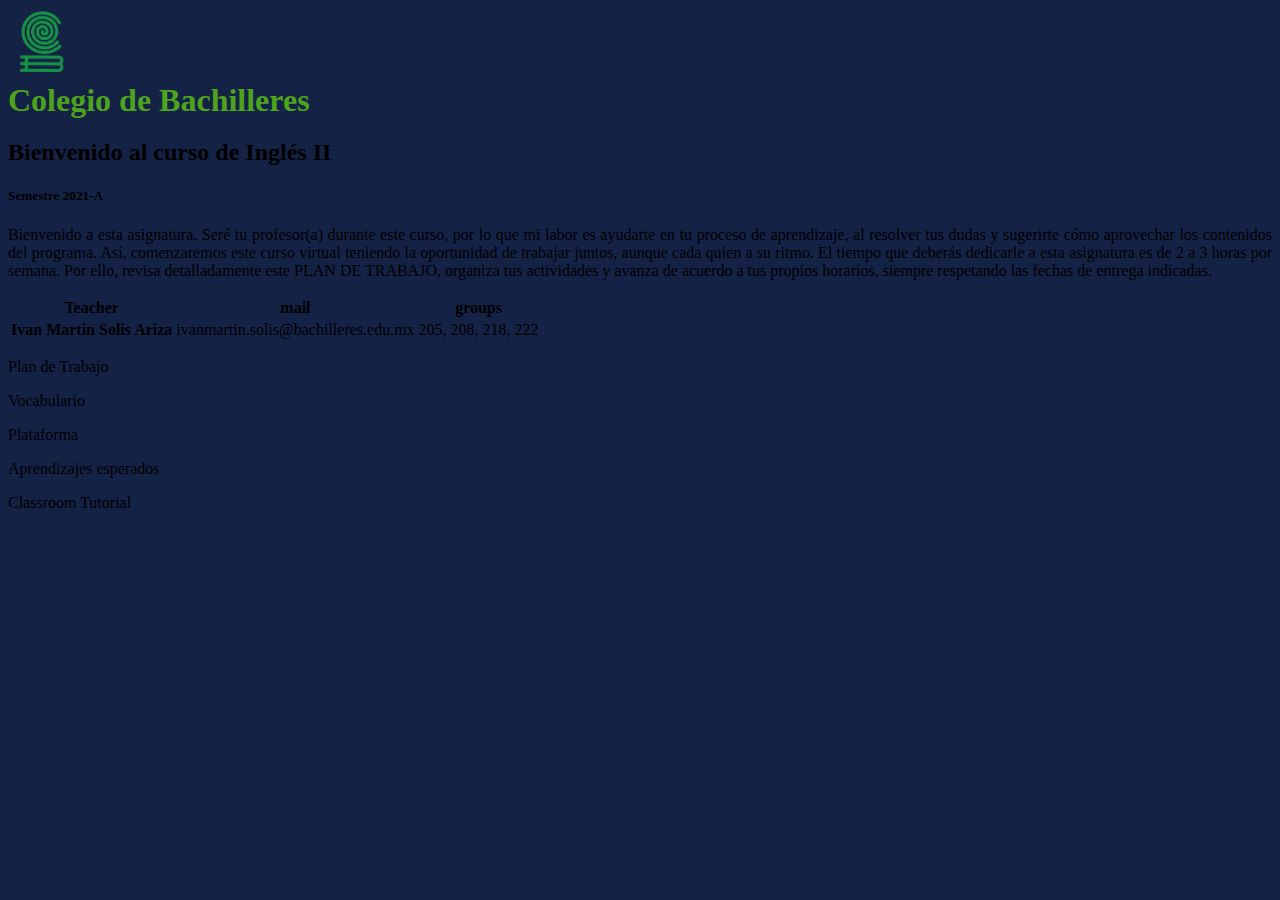
<file: index.html>
<!DOCTYPE html>
<html lang="en" dir="ltr">
  <head>
    <meta charset="utf-8">
    <title>Welcome</title>
    <link href="https://cdn.jsdelivr.net/npm/bootstrap@5.0.0-beta1/dist/css/bootstrap.min.css" rel="stylesheet" integrity="sha384-giJF6kkoqNQ00vy+HMDP7azOuL0xtbfIcaT9wjKHr8RbDVddVHyTfAAsrekwKmP1" crossorigin="anonymous">
    <link
      rel="stylesheet"
      href="https://use.fontawesome.com/releases/v5.15.1/css/all.css"
      integrity="sha384-vp86vTRFVJgpjF9jiIGPEEqYqlDwgyBgEF109VFjmqGmIY/Y4HV4d3Gp2irVfcrp"
      crossorigin="anonymous"
    />
    <link rel="stylesheet" href="https://cdnjs.cloudflare.com/ajax/libs/animate.css/4.1.1/animate.min.css">
    <link rel="stylesheet" href="style.css">
  </head>
  <body>
    <div class="container-md">
      <nav class="w-100 d-flex">
        <img class="size-70pxs" src="images/Logotipo_COBACH.png" alt="">
        <h1>Colegio de Bachilleres</h1>
      </nav>
      <h2 class="text-white text-center pt-2 fs-1">Bienvenido al curso de Inglés II</h2>
      <h5 class="text-white text-center fs-3 text-white-50">Semestre 2021-A</h5>
      <p class="text-white-50 c-align-justify fs-4">Bienvenido a esta asignatura. Seré tu profesor(a) durante este curso, por lo que mi labor es ayudarte en tu proceso de aprendizaje, al resolver tus dudas y sugerirte cómo aprovechar los contenidos del programa. Así, comenzaremos este curso virtual teniendo la oportunidad de trabajar juntos, aunque cada quien a su ritmo.
El tiempo que deberás dedicarle a esta asignatura es de 2 a 3 horas por semana. Por ello, revisa detalladamente este PLAN DE TRABAJO, organiza tus actividades y avanza de acuerdo a tus propios horarios, siempre respetando las fechas de entrega indicadas.</p>
      <table class="table text-white">
      <thead>
      <tr>
      <th scope="col">Teacher</th>
      <th scope="col">mail</th>
      <th scope="col">groups</th>
      </tr>
      </thead>
      <tbody>
      <tr>
      <th scope="row">Ivan Martin Solis Ariza</th>
      <td>ivanmartin.solis@bachilleres.edu.mx</td>
      <td>205, 208, 218, 222</td>
      </tr>
      </tbody>
      </table>
      <div class="logos-container d-flex justify-content-around flex-wrap">
        <div class="d-flex align-items-center flex-column p-1">
          <a class="" href="pdf/Plan-2.pdf"><i class="animate__slow animate__infinite animate__animated animate__tada text-warning fs-1 fas fa-calendar text-center"></i></a>
          <p class="fs-3 text-white">Plan de Trabajo</p>
        </div>
        <div class="d-flex align-items-center flex-column p-2">
          <a href="pdf/Voc-2.pdf"><i class="animate__slow animate__infinite animate__animated animate__tada text-warning fs-1 fas fa-spell-check"></i></i></a>
          <p class="fs-3 text-white">Vocabulario</p>
        </div>
        <div class="d-flex align-items-center flex-column p-2">
          <a href="https://classroom.google.com/"><i class="animate__slow animate__infinite animate__animated animate__tada text-warning fs-1 fas fa-chalkboard-teacher"></i></i></i></a>
          <p class="fs-3 text-white">Plataforma</p>
        </div>
        <div class="d-flex align-items-center flex-column p-2">
          <a href="pdf/Ap-2.pdf"><i class="animate__slow animate__infinite animate__animated animate__tada text-warning fs-1 fas fa-graduation-cap"></i></i></a>
          <p class="fs-3 text-white">Aprendizajes esperados</p>
        </div>
        <div class="d-flex align-items-center flex-column p-2">
          <a href="https://www.youtube.com/watch?v=MycvBy8LSN4"><i class="animate__slow animate__infinite animate__animated animate__tada fs-1 text-danger fab fa-youtube"></i></a>
          <p class="fs-3 text-white">Classroom Tutorial</p>
        </div>
      </div>
    </div>
  </body>
</html>
</file>
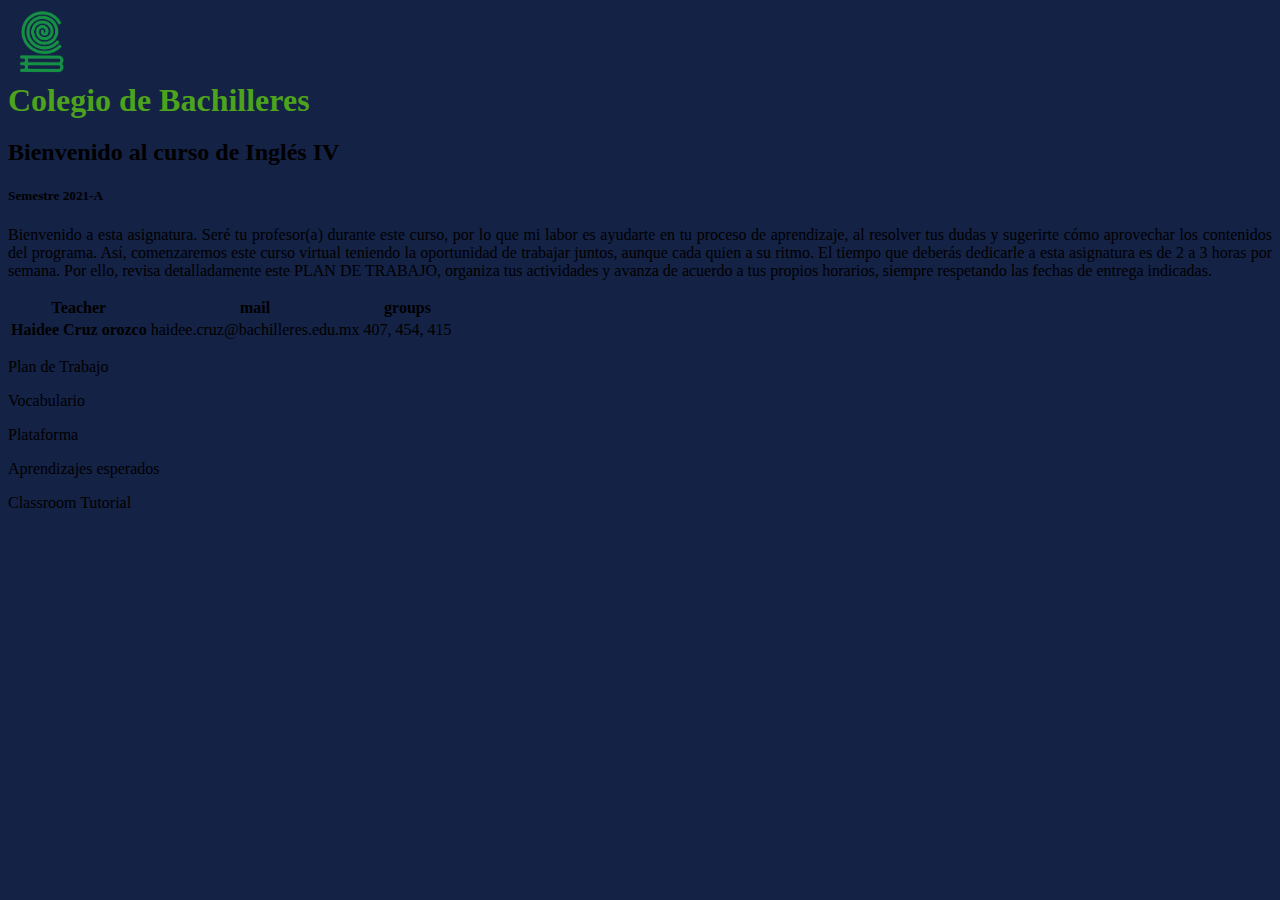
<file: fourth-h.html>
<!DOCTYPE html>
<html lang="en" dir="ltr">
  <head>
    <meta charset="utf-8">
    <title>Welcome</title>
    <link href="https://cdn.jsdelivr.net/npm/bootstrap@5.0.0-beta1/dist/css/bootstrap.min.css" rel="stylesheet" integrity="sha384-giJF6kkoqNQ00vy+HMDP7azOuL0xtbfIcaT9wjKHr8RbDVddVHyTfAAsrekwKmP1" crossorigin="anonymous">
    <link
      rel="stylesheet"
      href="https://use.fontawesome.com/releases/v5.15.1/css/all.css"
      integrity="sha384-vp86vTRFVJgpjF9jiIGPEEqYqlDwgyBgEF109VFjmqGmIY/Y4HV4d3Gp2irVfcrp"
      crossorigin="anonymous"
    />
    <link rel="stylesheet" href="https://cdnjs.cloudflare.com/ajax/libs/animate.css/4.1.1/animate.min.css">
    <link rel="stylesheet" href="style.css">
  </head>
  <body>
    <div class="container-md">
      <nav class="w-100 d-flex">
        <img class="size-70pxs" src="images/Logotipo_COBACH.png" alt="">
        <h1>Colegio de Bachilleres</h1>
      </nav>
      <h2 class="text-white text-center pt-2 fs-1">Bienvenido al curso de Inglés IV</h2>
      <h5 class="text-white text-center fs-3 text-white-50">Semestre 2021-A</h5>
      <p class="text-white-50 c-align-justify fs-4">Bienvenido a esta asignatura. Seré tu profesor(a) durante este curso, por lo que mi labor es ayudarte en tu proceso de aprendizaje, al resolver tus dudas y sugerirte cómo aprovechar los contenidos del programa. Así, comenzaremos este curso virtual teniendo la oportunidad de trabajar juntos, aunque cada quien a su ritmo.
El tiempo que deberás dedicarle a esta asignatura es de 2 a 3 horas por semana. Por ello, revisa detalladamente este PLAN DE TRABAJO, organiza tus actividades y avanza de acuerdo a tus propios horarios, siempre respetando las fechas de entrega indicadas.</p>
      <table class="table text-white">
      <thead>
      <tr>
      <th scope="col">Teacher</th>
      <th scope="col">mail</th>
      <th scope="col">groups</th>
      </tr>
      </thead>
      <tbody>
      <tr>
      <th scope="row">Haidee Cruz orozco</th>
      <td>haidee.cruz@bachilleres.edu.mx</td>
      <td>407, 454, 415</td>
      </tr>
      </tbody>
      </table>
      <div class="logos-container d-flex justify-content-around flex-wrap">
        <div class="d-flex align-items-center flex-column p-1">
          <a class="" href="pdf/Plan-4.pdf"><i class="animate__slow animate__infinite animate__animated animate__tada text-warning fs-1 fas fa-calendar text-center"></i></a>
          <p class="fs-3 text-white">Plan de Trabajo</p>
        </div>
        <div class="d-flex align-items-center flex-column p-2">
          <a href="pdf/Voc-4.pdf"><i class="animate__slow animate__infinite animate__animated animate__tada text-warning fs-1 fas fa-spell-check"></i></i></a>
          <p class="fs-3 text-white">Vocabulario</p>
        </div>
        <div class="d-flex align-items-center flex-column p-2">
          <a href="https://classroom.google.com/"><i class="animate__slow animate__infinite animate__animated animate__tada text-warning fs-1 fas fa-chalkboard-teacher"></i></i></i></a>
          <p class="fs-3 text-white">Plataforma</p>
        </div>
        <div class="d-flex align-items-center flex-column p-2">
          <a href="pdf/Ap-4.pdf"><i class="animate__slow animate__infinite animate__animated animate__tada text-warning fs-1 fas fa-graduation-cap"></i></i></a>
          <p class="fs-3 text-white">Aprendizajes esperados</p>
        </div>
        <div class="d-flex align-items-center flex-column p-2">
          <a href="https://www.youtube.com/watch?v=MycvBy8LSN4"><i class="animate__slow animate__infinite animate__animated animate__tada fs-1 text-danger fab fa-youtube"></i></a>
          <p class="fs-3 text-white">Classroom Tutorial</p>
        </div>
      </div>
    </div>
  </body>
</html>
</file>
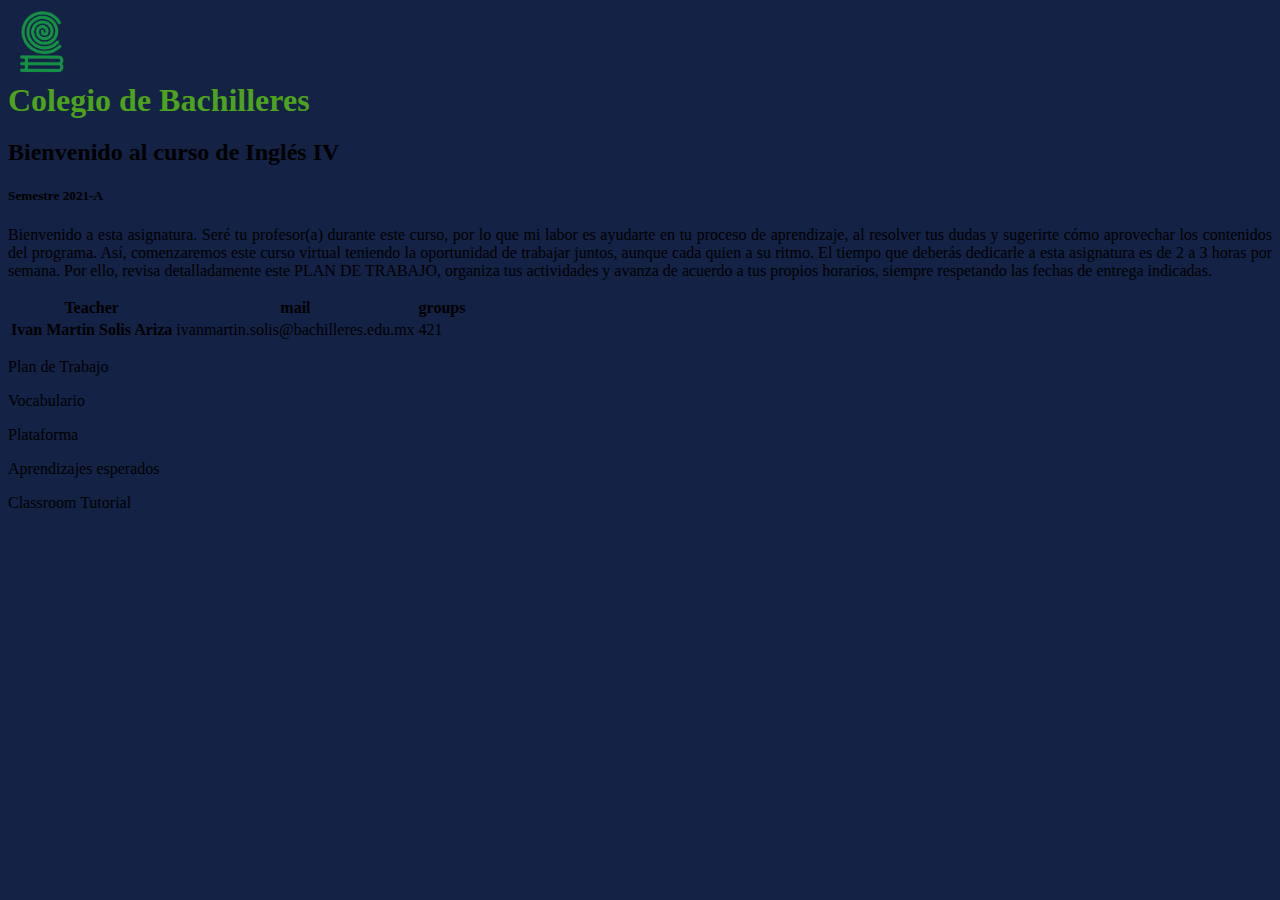
<file: fourth.html>
<!DOCTYPE html>
<html lang="en" dir="ltr">
  <head>
    <meta charset="utf-8">
    <title>Welcome</title>
    <link href="https://cdn.jsdelivr.net/npm/bootstrap@5.0.0-beta1/dist/css/bootstrap.min.css" rel="stylesheet" integrity="sha384-giJF6kkoqNQ00vy+HMDP7azOuL0xtbfIcaT9wjKHr8RbDVddVHyTfAAsrekwKmP1" crossorigin="anonymous">
    <link
      rel="stylesheet"
      href="https://use.fontawesome.com/releases/v5.15.1/css/all.css"
      integrity="sha384-vp86vTRFVJgpjF9jiIGPEEqYqlDwgyBgEF109VFjmqGmIY/Y4HV4d3Gp2irVfcrp"
      crossorigin="anonymous"
    />
    <link rel="stylesheet" href="https://cdnjs.cloudflare.com/ajax/libs/animate.css/4.1.1/animate.min.css">
    <link rel="stylesheet" href="style.css">
  </head>
  <body>
    <div class="container-md">
      <nav class="w-100 d-flex">
        <img class="size-70pxs" src="images/Logotipo_COBACH.png" alt="">
        <h1>Colegio de Bachilleres</h1>
      </nav>
      <h2 class="text-white text-center pt-2 fs-1">Bienvenido al curso de Inglés IV</h2>
      <h5 class="text-white text-center fs-3 text-white-50">Semestre 2021-A</h5>
      <p class="text-white-50 c-align-justify fs-4">Bienvenido a esta asignatura. Seré tu profesor(a) durante este curso, por lo que mi labor es ayudarte en tu proceso de aprendizaje, al resolver tus dudas y sugerirte cómo aprovechar los contenidos del programa. Así, comenzaremos este curso virtual teniendo la oportunidad de trabajar juntos, aunque cada quien a su ritmo.
El tiempo que deberás dedicarle a esta asignatura es de 2 a 3 horas por semana. Por ello, revisa detalladamente este PLAN DE TRABAJO, organiza tus actividades y avanza de acuerdo a tus propios horarios, siempre respetando las fechas de entrega indicadas.</p>
      <table class="table text-white">
      <thead>
      <tr>
      <th scope="col">Teacher</th>
      <th scope="col">mail</th>
      <th scope="col">groups</th>
      </tr>
      </thead>
      <tbody>
      <tr>
      <th scope="row">Ivan Martin Solis Ariza</th>
      <td>ivanmartin.solis@bachilleres.edu.mx</td>
      <td>421</td>
      </tr>
      </tbody>
      </table>
      <div class="logos-container d-flex justify-content-around flex-wrap">
        <div class="d-flex align-items-center flex-column p-1">
          <a class="" href="pdf/Plan-4.pdf"><i class="animate__slow animate__infinite animate__animated animate__tada text-warning fs-1 fas fa-calendar text-center"></i></a>
          <p class="fs-3 text-white">Plan de Trabajo</p>
        </div>
        <div class="d-flex align-items-center flex-column p-2">
          <a href="pdf/Voc-4.pdf"><i class="animate__slow animate__infinite animate__animated animate__tada text-warning fs-1 fas fa-spell-check"></i></i></a>
          <p class="fs-3 text-white">Vocabulario</p>
        </div>
        <div class="d-flex align-items-center flex-column p-2">
          <a href="https://classroom.google.com/"><i class="animate__slow animate__infinite animate__animated animate__tada text-warning fs-1 fas fa-chalkboard-teacher"></i></i></i></a>
          <p class="fs-3 text-white">Plataforma</p>
        </div>
        <div class="d-flex align-items-center flex-column p-2">
          <a href="pdf/Ap-4.pdf"><i class="animate__slow animate__infinite animate__animated animate__tada text-warning fs-1 fas fa-graduation-cap"></i></i></a>
          <p class="fs-3 text-white">Aprendizajes esperados</p>
        </div>
        <div class="d-flex align-items-center flex-column p-2">
          <a href="https://www.youtube.com/watch?v=MycvBy8LSN4"><i class="animate__slow animate__infinite animate__animated animate__tada fs-1 text-danger fab fa-youtube"></i></a>
          <p class="fs-3 text-white">Classroom Tutorial</p>
        </div>
      </div>
    </div>
  </body>
</html>
</file>
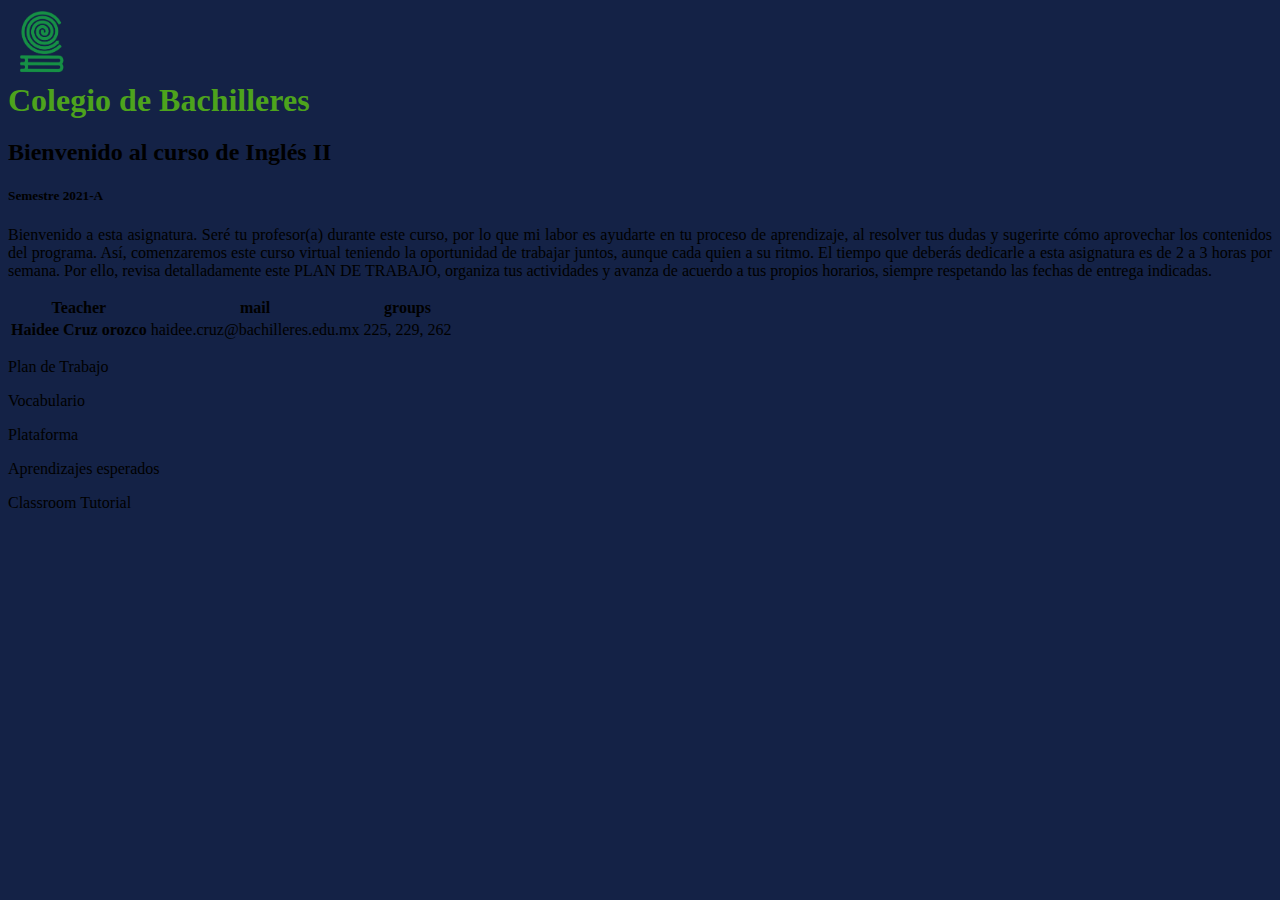
<file: second-h.html>
<!DOCTYPE html>
<html lang="en" dir="ltr">
  <head>
    <meta charset="utf-8">
    <title>Welcome</title>
    <link href="https://cdn.jsdelivr.net/npm/bootstrap@5.0.0-beta1/dist/css/bootstrap.min.css" rel="stylesheet" integrity="sha384-giJF6kkoqNQ00vy+HMDP7azOuL0xtbfIcaT9wjKHr8RbDVddVHyTfAAsrekwKmP1" crossorigin="anonymous">
    <link
      rel="stylesheet"
      href="https://use.fontawesome.com/releases/v5.15.1/css/all.css"
      integrity="sha384-vp86vTRFVJgpjF9jiIGPEEqYqlDwgyBgEF109VFjmqGmIY/Y4HV4d3Gp2irVfcrp"
      crossorigin="anonymous"
    />
    <link rel="stylesheet" href="https://cdnjs.cloudflare.com/ajax/libs/animate.css/4.1.1/animate.min.css">
    <link rel="stylesheet" href="style.css">
  </head>
  <body>
    <div class="container">
      <nav class="w-100 d-flex">
        <img class="size-70pxs" src="images/Logotipo_COBACH.png" alt="">
        <h1>Colegio de Bachilleres</h1>
      </nav>
      <h2 class="text-white text-center pt-2 fs-1">Bienvenido al curso de Inglés II</h2>
      <h5 class="text-white text-center fs-3 text-white-50">Semestre 2021-A</h5>
      <p class="text-white-50 c-align-justify">Bienvenido a esta asignatura. Seré tu profesor(a) durante este curso, por lo que mi labor es ayudarte en tu proceso de aprendizaje, al resolver tus dudas y sugerirte cómo aprovechar los contenidos del programa. Así, comenzaremos este curso virtual teniendo la oportunidad de trabajar juntos, aunque cada quien a su ritmo.
El tiempo que deberás dedicarle a esta asignatura es de 2 a 3 horas por semana. Por ello, revisa detalladamente este PLAN DE TRABAJO, organiza tus actividades y avanza de acuerdo a tus propios horarios, siempre respetando las fechas de entrega indicadas.</p>
      <table class="table text-white">
      <thead>
      <tr>
      <th scope="col">Teacher</th>
      <th scope="col">mail</th>
      <th scope="col">groups</th>
      </tr>
      </thead>
      <tbody>
      <tr>
      <th scope="row">Haidee Cruz orozco</th>
      <td>haidee.cruz@bachilleres.edu.mx</td>
      <td>225, 229, 262</td>
      </tr>
      </tbody>
      </table>
      <div class="logos-container d-flex justify-content-around flex-wrap">
        <div class="d-flex align-items-center flex-column p-1">
          <a class="" href="pdf/Plan-2.pdf"><i class="animate__slow animate__infinite animate__animated animate__tada text-warning fs-1 fas fa-calendar text-center"></i></a>
          <p class="fs-3 text-white">Plan de Trabajo</p>
        </div>
        <div class="d-flex align-items-center flex-column p-2">
          <a href="pdf/Voc-2.pdf"><i class="animate__slow animate__infinite animate__animated animate__tada text-warning fs-1 fas fa-spell-check"></i></i></a>
          <p class="fs-3 text-white">Vocabulario</p>
        </div>
        <div class="d-flex align-items-center flex-column p-2">
          <a href="https://classroom.google.com/"><i class="animate__slow animate__infinite animate__animated animate__tada text-warning fs-1 fas fa-chalkboard-teacher"></i></i></i></a>
          <p class="fs-3 text-white">Plataforma</p>
        </div>
        <div class="d-flex align-items-center flex-column p-2">
          <a href="pdf/Ap-2.pdf"><i class="animate__slow animate__infinite animate__animated animate__tada text-warning fs-1 fas fa-graduation-cap"></i></i></a>
          <p class="fs-3 text-white">Aprendizajes esperados</p>
        </div>
        <div class="d-flex align-items-center flex-column p-2">
          <a href="https://www.youtube.com/watch?v=MycvBy8LSN4"><i class="animate__slow animate__infinite animate__animated animate__tada fs-1 text-danger fab fa-youtube"></i></a>
          <p class="fs-3 text-white">Classroom Tutorial</p>
        </div>
      </div>
    </div>
  </body>
</html>
</file>
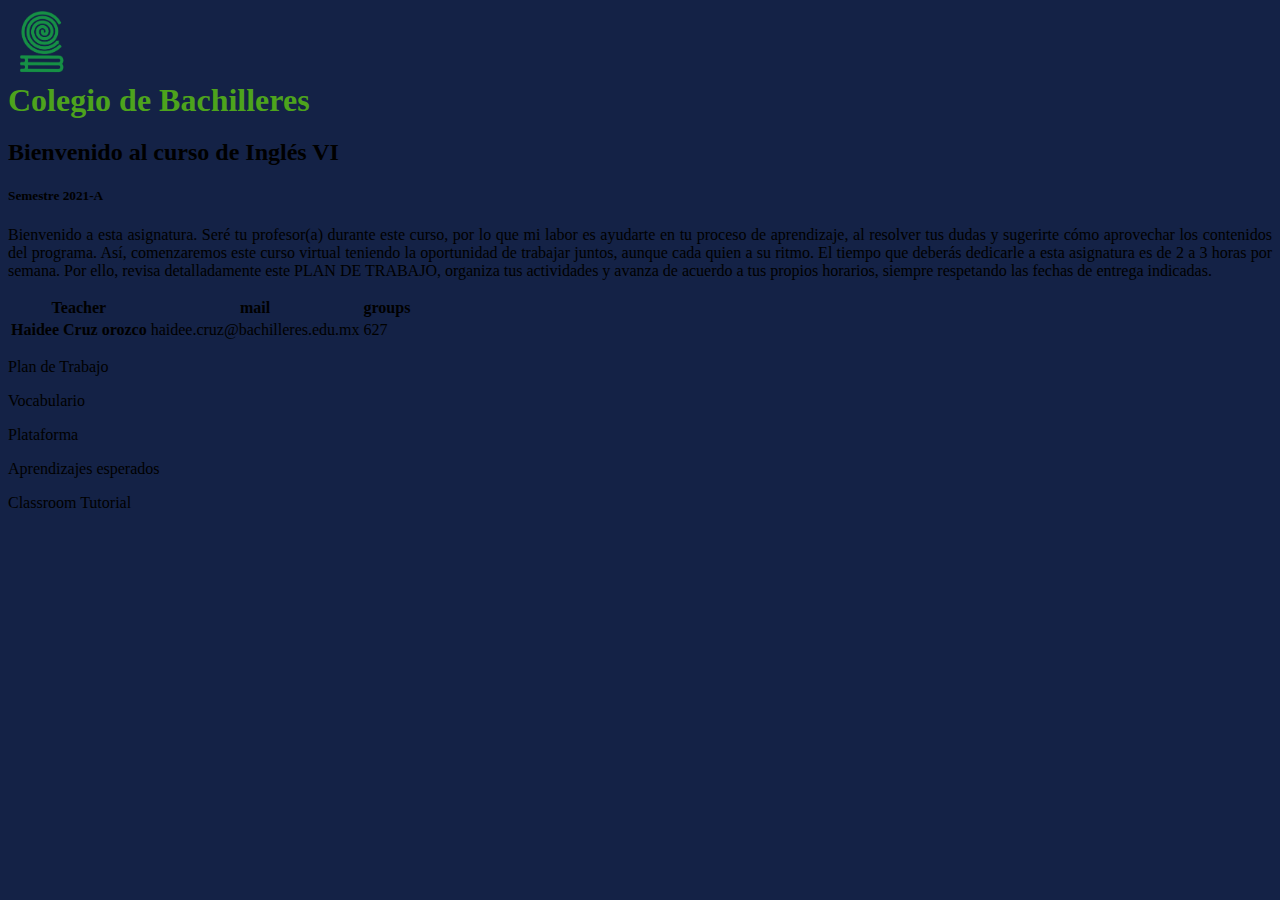
<file: sixth-h.html>
<!DOCTYPE html>
<html lang="en" dir="ltr">
  <head>
    <meta charset="utf-8">
    <title>Welcome</title>
    <link href="https://cdn.jsdelivr.net/npm/bootstrap@5.0.0-beta1/dist/css/bootstrap.min.css" rel="stylesheet" integrity="sha384-giJF6kkoqNQ00vy+HMDP7azOuL0xtbfIcaT9wjKHr8RbDVddVHyTfAAsrekwKmP1" crossorigin="anonymous">
    <link
      rel="stylesheet"
      href="https://use.fontawesome.com/releases/v5.15.1/css/all.css"
      integrity="sha384-vp86vTRFVJgpjF9jiIGPEEqYqlDwgyBgEF109VFjmqGmIY/Y4HV4d3Gp2irVfcrp"
      crossorigin="anonymous"
    />
    <link rel="stylesheet" href="https://cdnjs.cloudflare.com/ajax/libs/animate.css/4.1.1/animate.min.css">
    <link rel="stylesheet" href="style.css">
  </head>
  <body>
    <div class="container-md">
      <nav class="w-100 d-flex">
        <img class="size-70pxs" src="images/Logotipo_COBACH.png" alt="">
        <h1>Colegio de Bachilleres</h1>
      </nav>
      <h2 class="text-white text-center pt-2 fs-1">Bienvenido al curso de Inglés VI</h2>
      <h5 class="text-white text-center fs-3 text-white-50">Semestre 2021-A</h5>
      <p class="text-white-50 c-align-justify fs-4">Bienvenido a esta asignatura. Seré tu profesor(a) durante este curso, por lo que mi labor es ayudarte en tu proceso de aprendizaje, al resolver tus dudas y sugerirte cómo aprovechar los contenidos del programa. Así, comenzaremos este curso virtual teniendo la oportunidad de trabajar juntos, aunque cada quien a su ritmo.
El tiempo que deberás dedicarle a esta asignatura es de 2 a 3 horas por semana. Por ello, revisa detalladamente este PLAN DE TRABAJO, organiza tus actividades y avanza de acuerdo a tus propios horarios, siempre respetando las fechas de entrega indicadas.</p>
      <table class="table text-white">
      <thead>
      <tr>
      <th scope="col">Teacher</th>
      <th scope="col">mail</th>
      <th scope="col">groups</th>
      </tr>
      </thead>
      <tbody>
      <tr>
      <th scope="row">Haidee Cruz orozco</th>
      <td>haidee.cruz@bachilleres.edu.mx</td>
      <td>627</td>
      </tr>
      </tbody>
      </table>
      <div class="logos-container d-flex justify-content-around flex-wrap">
        <div class="d-flex align-items-center flex-column p-1">
          <a class="" href="pdf/Plan-6.pdf"><i class="animate__slow animate__infinite animate__animated animate__tada text-warning fs-1 fas fa-calendar text-center"></i></a>
          <p class="fs-3 text-white">Plan de Trabajo</p>
        </div>
        <div class="d-flex align-items-center flex-column p-2">
          <a href="pdf/Voc-6.pdf"><i class="animate__slow animate__infinite animate__animated animate__tada text-warning fs-1 fas fa-spell-check"></i></i></a>
          <p class="fs-3 text-white">Vocabulario</p>
        </div>
        <div class="d-flex align-items-center flex-column p-2">
          <a href="https://classroom.google.com/"><i class="animate__slow animate__infinite animate__animated animate__tada text-warning fs-1 fas fa-chalkboard-teacher"></i></i></i></a>
          <p class="fs-3 text-white">Plataforma</p>
        </div>
        <div class="d-flex align-items-center flex-column p-2">
          <a href="pdf/Ap-6.pdf"><i class="animate__slow animate__infinite animate__animated animate__tada text-warning fs-1 fas fa-graduation-cap"></i></i></a>
          <p class="fs-3 text-white">Aprendizajes esperados</p>
        </div>
        <div class="d-flex align-items-center flex-column p-2">
          <a href="https://www.youtube.com/watch?v=MycvBy8LSN4"><i class="animate__slow animate__infinite animate__animated animate__tada fs-1 text-danger fab fa-youtube"></i></a>
          <p class="fs-3 text-white">Classroom Tutorial</p>
        </div>
      </div>
    </div>
  </body>
</html>
</file>
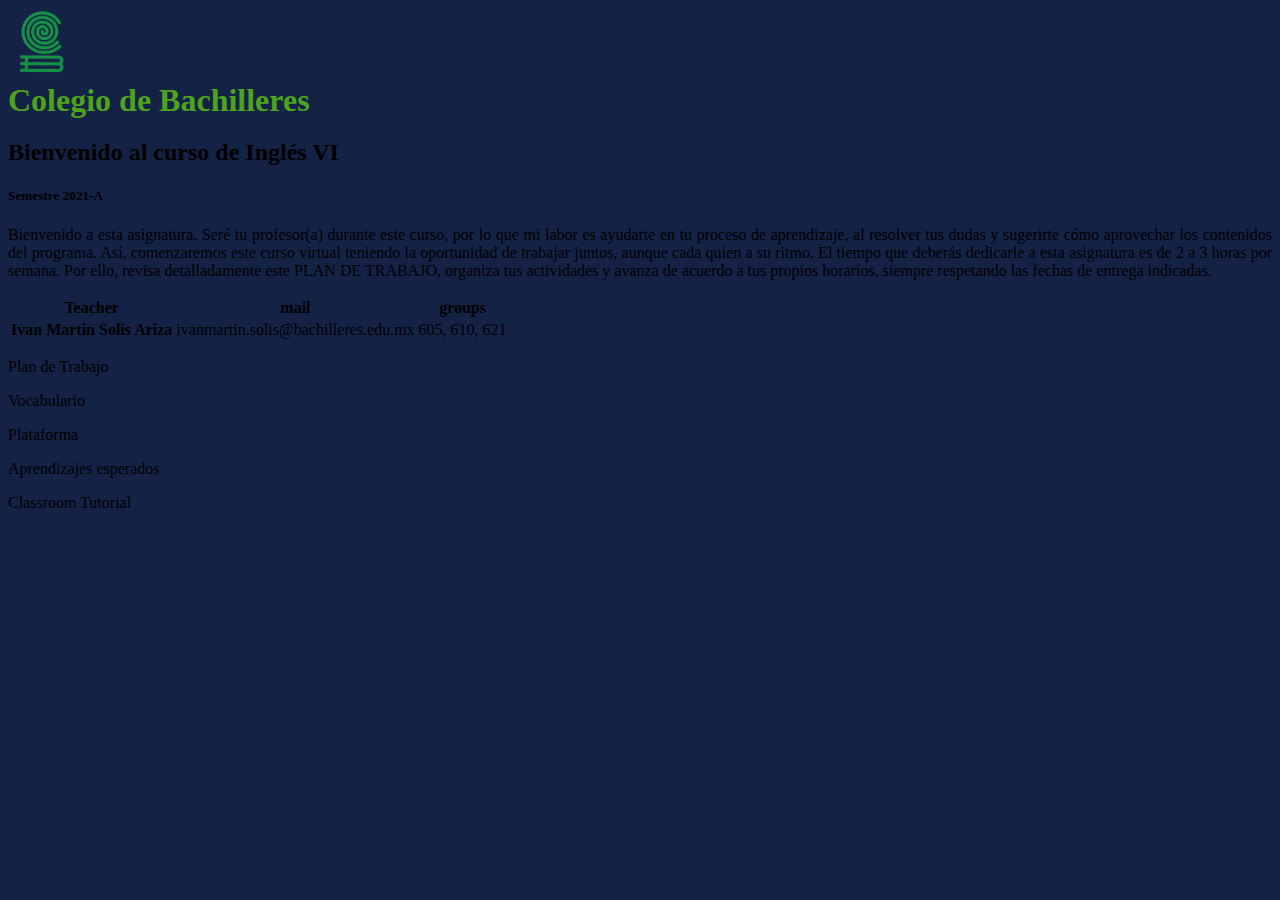
<file: sixth.html>
<!DOCTYPE html>
<html lang="en" dir="ltr">
  <head>
    <meta charset="utf-8">
    <title>Welcome</title>
    <link href="https://cdn.jsdelivr.net/npm/bootstrap@5.0.0-beta1/dist/css/bootstrap.min.css" rel="stylesheet" integrity="sha384-giJF6kkoqNQ00vy+HMDP7azOuL0xtbfIcaT9wjKHr8RbDVddVHyTfAAsrekwKmP1" crossorigin="anonymous">
    <link
      rel="stylesheet"
      href="https://use.fontawesome.com/releases/v5.15.1/css/all.css"
      integrity="sha384-vp86vTRFVJgpjF9jiIGPEEqYqlDwgyBgEF109VFjmqGmIY/Y4HV4d3Gp2irVfcrp"
      crossorigin="anonymous"
    />
    <link rel="stylesheet" href="https://cdnjs.cloudflare.com/ajax/libs/animate.css/4.1.1/animate.min.css">
    <link rel="stylesheet" href="style.css">
  </head>
  <body>
    <div class="container-md">
      <nav class="w-100 d-flex">
        <img class="size-70pxs" src="images/Logotipo_COBACH.png" alt="">
        <h1>Colegio de Bachilleres</h1>
      </nav>
      <h2 class="text-white text-center pt-2 fs-1">Bienvenido al curso de Inglés VI</h2>
      <h5 class="text-white text-center fs-3 text-white-50">Semestre 2021-A</h5>
      <p class="text-white-50 c-align-justify fs-4">Bienvenido a esta asignatura. Seré tu profesor(a) durante este curso, por lo que mi labor es ayudarte en tu proceso de aprendizaje, al resolver tus dudas y sugerirte cómo aprovechar los contenidos del programa. Así, comenzaremos este curso virtual teniendo la oportunidad de trabajar juntos, aunque cada quien a su ritmo.
El tiempo que deberás dedicarle a esta asignatura es de 2 a 3 horas por semana. Por ello, revisa detalladamente este PLAN DE TRABAJO, organiza tus actividades y avanza de acuerdo a tus propios horarios, siempre respetando las fechas de entrega indicadas.</p>
      <table class="table text-white">
      <thead>
      <tr>
      <th scope="col">Teacher</th>
      <th scope="col">mail</th>
      <th scope="col">groups</th>
      </tr>
      </thead>
      <tbody>
      <tr>
      <th scope="row">Ivan Martin Solis Ariza</th>
      <td>ivanmartin.solis@bachilleres.edu.mx</td>
      <td>605, 610, 621</td>
      </tr>
      </tbody>
      </table>
      <div class="logos-container d-flex justify-content-around flex-wrap">
        <div class="d-flex align-items-center flex-column p-1">
          <a class="" href="pdf/Plan-6.pdf"><i class="animate__slow animate__infinite animate__animated animate__tada text-warning fs-1 fas fa-calendar text-center"></i></a>
          <p class="fs-3 text-white">Plan de Trabajo</p>
        </div>
        <div class="d-flex align-items-center flex-column p-2">
          <a href="pdf/Voc-6.pdf"><i class="animate__slow animate__infinite animate__animated animate__tada text-warning fs-1 fas fa-spell-check"></i></i></a>
          <p class="fs-3 text-white">Vocabulario</p>
        </div>
        <div class="d-flex align-items-center flex-column p-2">
          <a href="https://classroom.google.com/"><i class="animate__slow animate__infinite animate__animated animate__tada text-warning fs-1 fas fa-chalkboard-teacher"></i></i></i></a>
          <p class="fs-3 text-white">Plataforma</p>
        </div>
        <div class="d-flex align-items-center flex-column p-2">
          <a href="pdf/Ap-6.pdf"><i class="animate__slow animate__infinite animate__animated animate__tada text-warning fs-1 fas fa-graduation-cap"></i></i></a>
          <p class="fs-3 text-white">Aprendizajes esperados</p>
        </div>
        <div class="d-flex align-items-center flex-column p-2">
          <a href="https://www.youtube.com/watch?v=MycvBy8LSN4"><i class="animate__slow animate__infinite animate__animated animate__tada fs-1 text-danger fab fa-youtube"></i></a>
          <p class="fs-3 text-white">Classroom Tutorial</p>
        </div>
      </div>
    </div>
  </body>
</html>
</file>
<file: style.css>
Body{
  background-color: #142246;
}

h1 {
  margin: auto;
  color: #4DA31C;
}

a {
  text-decoration: none;
}

.size-70pxs {
  height: 70px;
  width: 70px;
}

.c-align-justify {
  text-align: justify;
}

@media only screen and (min-width: 576px) {
}
</file>
